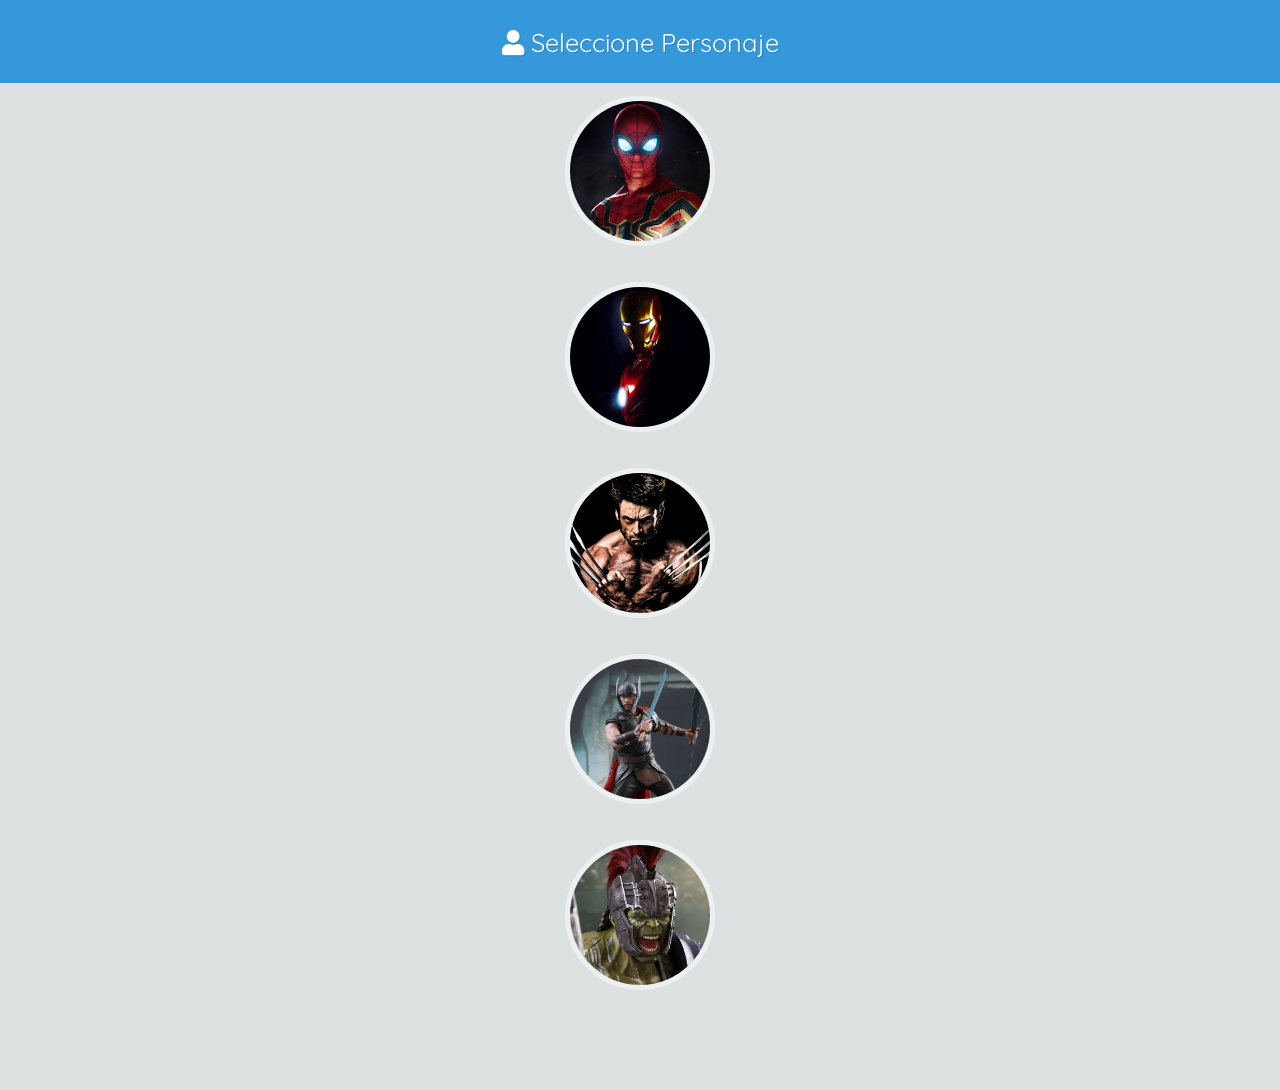
<file: index.html>
<!DOCTYPE html>
<meta name="mobile-web-app-capable" content="yes">
<html lang="es">

<head>
    <meta charset="UTF-8">
    <meta name="viewport" content="width=device-width, initial-scale=1.0, height=device-height, viewport-fit=cover">
    <meta http-equiv="X-UA-Compatible" content="ie=edge">
    <title>Chat de Superheroes</title>

    <link href='https://fonts.googleapis.com/css?family=Quicksand:300,400' rel='stylesheet' type='text/css'>
    <link href='https://fonts.googleapis.com/css?family=Lato:400,300' rel='stylesheet' type='text/css'>
    <link rel="stylesheet" href="https://use.fontawesome.com/releases/v5.3.1/css/all.css">

    <link rel="stylesheet" href="css/style.css">
    <link rel="stylesheet" href="css/animate.css">

    <link rel="shortcut icon" type="image/ico" href="img/favicon.ico" />

    <link rel="manifest" href="manifest.json">

    <!-- Android -->
    <meta name="theme-color" content="#2196f3">

    <!-- Configuracion PWA para iOS - Chat para superheroes -->
    <meta name="apple-mobile-web-app-capable" content="yes">
    <meta name="apple-mobile-web-app-status-bar-style" content="black-translucent">
    <meta name="apple-mobile-web-app-title" content="PWA Chat">
    <link rel="apple-touch-icon" href="img/icons/icon-192x192.png">
    <link rel="apple-touch-icon" sizes="152x152" href="img/icons/icon-152x152.png">
    <link rel="apple-touch-icon" sizes="180x180" href="img/icons/icon-192x192.png">
    <link rel="apple-touch-icon" sizes="167x167" href="img/icons/icon-152x152.png">

    <!-- iPhone X (1125px x 2436px) -->
    <link rel="apple-touch-startup-image"
        media="(device-width: 375px) and (device-height: 812px) and (-webkit-device-pixel-ratio: 3)"
        href="img/icons-ios/apple-launch-1125x2436.png">
    <!-- iPhone 8, 7, 6s, 6 (750px x 1334px) -->
    <link rel="apple-touch-startup-image"
        media="(device-width: 375px) and (device-height: 667px) and (-webkit-device-pixel-ratio: 2)"
        href="img/icons-ios/apple-launch-750x1334.png">
    <!-- iPhone 8 Plus, 7 Plus, 6s Plus, 6 Plus (1242px x 2208px) -->
    <link rel="apple-touch-startup-image"
        media="(device-width: 414px) and (device-height: 736px) and (-webkit-device-pixel-ratio: 3)"
        href="img/icons-ios/apple-launch-1242x2208.png">
    <!-- iPhone 5 (640px x 1136px) -->
    <link rel="apple-touch-startup-image"
        media="(device-width: 320px) and (device-height: 568px) and (-webkit-device-pixel-ratio: 2)"
        href="img/icons-ios/apple-launch-640x1136.png">

</head>

<body>
    <!-- Titulo -->
    <span class="first">
        <span id="salir-btn" class="fa fa-sign-out-alt out oculto animated fadeIn"></span>
        <span id="titulo">
            <i class="fa fa-user"></i>
            Seleccione Personaje
        </span>
        <span id="nuevo-btn" class="fa fa-pen-square new oculto animated fadeIn fast"></span>
    </span>
    <!-- Fin Titulo -->

    <!-- Modal -->
    <div id="modal" class="oculto">
        <img id="modal-avatar" src="img/avatars/spiderman.jpg">

        <span class="first">
            <span id="titulo-modal">Nuevo mensaje</span>
            <span id="cancel-btn" class="fa fa-times"></span>
        </span>


        <div class="nuevo-mensaje">
            <textarea id="txtMensaje" placeholder="Nuevo mensaje..." rows="5"></textarea>
        </div>


        <!-- boton de enviar -->

        <div id="post-btn" class="fab">
            <i class="fa fa-paper-plane"></i>
        </div>

        <div id="post-btn" class="fab-marker">
            <i class="fa fa-map-marker-alt"></i>
        </div>

        <div id="post-btn" class="fab-photo">
            <i class="fa fa-image"></i>
        </div>

    </div>
    <!-- Fin Modal -->


    <!-- Seleccion de personaje -->
    <div id="seleccion" class="seleccion animated fadeIn fast">

        <div>
            <img data-user="spiderman" src="img/avatars/spiderman.jpg" alt="spiderman" class="seleccion-avatar">
        </div>

        <div>
            <img data-user="ironman" src="img/avatars/ironman.jpg" alt="ironman" class="seleccion-avatar">
        </div>

        <div>
            <img data-user="wolverine" src="img/avatars/wolverine.jpg" alt="wolverine" class="seleccion-avatar">
        </div>

        <div>
            <img data-user="thor" src="img/avatars/thor.jpg" alt="thor" class="seleccion-avatar">
        </div>

        <div>
            <img data-user="hulk" src="img/avatars/hulk.jpg" alt="hulk" class="seleccion-avatar">
        </div>

    </div>

    <!-- FIN Seleccion de personaje -->

    <!-- Lista de mensajes -->
    <ul id="timeline" class="timeline oculto">

        <!-- Mensaje -->
        <li class="animated fadeIn fast">
            <div class="avatar">
                <img src="img/avatars/spiderman.jpg">
            </div>
            <div class="bubble-container">
                <div class="bubble">
                    <h3>@spiderman</h3>
                    <br />
                    La tía May, hizo unos panqueques en forma de ironman!
                </div>

                <div class="arrow"></div>
            </div>
        </li>
        <!-- Fin del mensaje -->

    </ul>
    <!-- Fin Lista de mensajes -->




    <script src="js/libs/jquery.js"></script>
    <script src="js/app.js"></script>

</body>

</html>
</file>
<file: css/style.css>
* {
    box-sizing: border-box;
    -moz-box-sizing: border-box;
    -webkit-box-sizing: border-box;
    font-family: 'Quicksand';
  }
  
  html, body {
    margin: 0px !important;
    color: #7f8c8d;
    font-size: 16px;
    background-color: #dde1e2; 
    width: 100%;


    overscroll-behavior-y: contain;
    -webkit-user-select: none;
    -webkit-tap-highlight-color: transparent;
    -webkit-touch-callout: none;
}

/* Personalizados */
.oculto {
  display: none !important;
}

.seleccion {
  margin-top: 6em;
  display: block;
  margin-bottom: 6em;
  text-align: center;
}

.seleccion div {
  margin-top: 2em;
}

.seleccion-avatar {
  width: 150px;
  -webkit-border-radius: 50%;
  -moz-border-radius: 50%;
  -ms-border-radius: 50%;
  -o-border-radius: 50%;
  border-radius: 50%;
  border: 5px solid #ecf0f1;
  position: relative; 
}

/* Modal */
#modal { 
  position: fixed;
  top: 1000px;
  height: 100%;
  width: 100%;
  background-color: #ecf0f1;
  z-index: 999;
  opacity: 0;
}



#modal-avatar {
  width: 50px;
  -webkit-border-radius: 50%;
  -moz-border-radius: 50%;
  -ms-border-radius: 50%;
  -o-border-radius: 50%;
  border-radius: 50%;
  border: 2px solid #ecf0f1;
  position: absolute;
  right: 15px;
  top: 20px;
  z-index: 99999;
}

.nuevo-mensaje {
  margin-top: 6em;
  padding-left: 5px;
  padding-right: 5px;
}

.nuevo-mensaje div{
  display: inline;
  float: left;
}

.div-img {
  width: 60px;
}

.div-mensaje {
  width: 100%;
}

#cancel-btn {
  position: absolute;
  left: 5%;
  z-index: 9999;
}

textarea {
  -webkit-box-sizing: border-box;
  -moz-box-sizing: border-box;
  box-sizing: border-box;
  
  font-size: 18px;
  padding: 10px;

  width: 100%;
  resize: none;
  outline: none !important;
  border-radius: 5px;
  border: 0px;
}

.fab {
  width: 70px;
  height: 70px;
  background-color: #3498db;
  border-radius: 50%;
  box-shadow: 0 2px 6px 0 #666;
  transition: all 0.1s ease-in-out;

  font-size: 30px;
  color: white;
  text-align: center;
  line-height: 70px;

  position: fixed;
  right: 20px;
  bottom: 50px;
}

.fab-marker {
  width: 50px;
  height: 50px;
  background-color: #00ac09;
  border-radius: 50%;
  box-shadow: 0 2px 6px 0 #666;
  transition: all 0.1s ease-in-out;

  font-size: 20px;
  color: white;
  text-align: center;
  line-height: 55px;

  position: fixed;
  left: 20px;
  bottom: 50px;
}

.fab-photo {
  width: 50px;
  height: 50px;
  background-color: #470494;
  border-radius: 50%;
  box-shadow: 0 2px 6px 0 #666;
  transition: all 0.1s ease-in-out;

  font-size: 20px;
  color: white;
  text-align: center;
  line-height: 55px;

  position: fixed;
  left: 80px;
  bottom: 50px;
}



  .bubble {
    width: 100%;
    padding: .5em 1em;
    line-height: 1.4em;
    padding: 20px;
    background-color: #ecf0f1;
    position: relative;
    -webkit-border-radius: 8px;
    -moz-border-radius: 8px;
    -ms-border-radius: 8px;
    -o-border-radius: 8px;
    border-radius: 8px;
    text-align: left;
    display: inline-block; 
  }
    .bubble:hover > .over-bubble {
      opacity: 1; 
    }
  
  .bubble-container {
    width: 75%;
    display: block;
    position: relative;
    padding-left: 20px;
    vertical-align: top;
    display: inline-block; }
  
  .arrow {
    content: '';
    display: block;
    position: absolute;
    left: 10px;
    top: 10%;
    height: 0;
    width: 0;
    border-top: 20px solid transparent;
    border-bottom: 20px solid transparent;
    border-right: 20px solid #ecf0f1; }
  
  .timeline {
    margin-top: 6em;
    width: 100%;
    display: block;
    list-style-type: none;
    background-color: #dde1e2;
    padding-bottom: 2em;
    padding-left: 0px;
    margin-bottom: 2em; 
  }
    .timeline li {
      display: flex;
      align-items: flex-start;
      justify-content: center;
      padding: 1em 0; 
    }
    .timeline li:nth-child(even) {
      background-color: #d3d7d8; 
    }
  
  .avatar {
    width: 18%;
    display: inline-block;
    vertical-align: top;
    position: relative;
    overflow: hidden;
    margin-left: 0%; 
  }

    .avatar img {
      width: 100%;
      -webkit-border-radius: 50%;
      -moz-border-radius: 50%;
      -ms-border-radius: 50%;
      -o-border-radius: 50%;
      border-radius: 50%;
      border: 5px solid #ecf0f1;
      position: relative; 
    }
    .avatar:hover > .hover {
      cursor: pointer;
      opacity: 1; }
  

  .first {
    width: 100%;
    display: block;
    position: fixed;
    z-index: 999;
    top: 0px;

    margin: auto;
    background-color: #3498db;
    text-shadow: #2084c7 1px 1px 0;
    padding: 1em 0 !important;
    color: white;
    text-align: center;
    /* margin-top: 1em; */
    font-family: "Lato";
    font-size: 1.6em;
}

/* Iphone X fix */
@media only screen 
and (device-width : 375px) 
and (device-height : 812px) 
and (-webkit-device-pixel-ratio : 3) {
  
    
    #titulo, #titulo-mensaje {
      position: relative;
      top: 10px;
    }

    #cancel-btn {
      top: 40px !important;
    }
    
    .new {
      top: 40px !important;
    }
    
    .out {
      top: 40px !important;
    }

}

  
  .icon-twitter {
    font-size: 1.5em; }
  
  .new {
    position: absolute;
    right: 5%; 
    top: 30px;
  }

  .out {
    position: absolute;
    left: 5%;
    top: 30px;
  }
  
  .over-bubble {
    line-height: 1.4em;
    padding-top: 10%;
    background-color: rgba(236, 240, 241, 0.8);
    position: relative;
    -webkit-border-radius: 8px;
    -moz-border-radius: 8px;
    -ms-border-radius: 8px;
    -o-border-radius: 8px;
    border-radius: 8px;
    text-align: center;
    display: inline-block;
    position: absolute !important;
    height: 100%;
    width: 100%;
    opacity: 0;
    top: 0;
    left: 0;
    z-index: 999;
    -webkit-transition-property: all;
    -moz-transition-property: all;
    -o-transition-property: all;
    transition-property: all;
    -webkit-transition-duration: 0.3s;
    -moz-transition-duration: 0.3s;
    -o-transition-duration: 0.3s;
    transition-duration: 0.3s;
    -webkit-transition-timing-function: ease-in;
    -moz-transition-timing-function: ease-in;
    -o-transition-timing-function: ease-in;
    transition-timing-function: ease-in;
    font-size: 2.8em;
    text-shadow: white 1px 1px 0; }
  
  .action {
    margin-right: .3em;
    -webkit-transition-property: all;
    -moz-transition-property: all;
    -o-transition-property: all;
    transition-property: all;
    -webkit-transition-duration: 0.2s;
    -moz-transition-duration: 0.2s;
    -o-transition-duration: 0.2s;
    transition-duration: 0.2s;
    -webkit-transition-timing-function: ease-in;
    -moz-transition-timing-function: ease-in;
    -o-transition-timing-function: ease-in;
    transition-timing-function: ease-in; }
  
  .icon-star {
    -webkit-transition-property: all;
    -moz-transition-property: all;
    -o-transition-property: all;
    transition-property: all;
    -webkit-transition-duration: 0.2s;
    -moz-transition-duration: 0.2s;
    -o-transition-duration: 0.2s;
    transition-duration: 0.2s;
    -webkit-transition-timing-function: ease;
    -moz-transition-timing-function: ease;
    -o-transition-timing-function: ease;
    transition-timing-function: ease; }
    .icon-star:hover {
      cursor: pointer;
      color: #f39c12; }
  
  .icon-retweet {
    -webkit-transition-property: all;
    -moz-transition-property: all;
    -o-transition-property: all;
    transition-property: all;
    -webkit-transition-duration: 0.2s;
    -moz-transition-duration: 0.2s;
    -o-transition-duration: 0.2s;
    transition-duration: 0.2s;
    -webkit-transition-timing-function: ease;
    -moz-transition-timing-function: ease;
    -o-transition-timing-function: ease;
    transition-timing-function: ease; }
    .icon-retweet:hover {
      cursor: pointer;
      color: #16a085; }
  
  .icon-mail-reply {
    -webkit-transition-property: all;
    -moz-transition-property: all;
    -o-transition-property: all;
    transition-property: all;
    -webkit-transition-duration: 0.2s;
    -moz-transition-duration: 0.2s;
    -o-transition-duration: 0.2s;
    transition-duration: 0.2s;
    -webkit-transition-timing-function: ease;
    -moz-transition-timing-function: ease;
    -o-transition-timing-function: ease;
    transition-timing-function: ease; }
    .icon-mail-reply:hover {
      cursor: pointer;
      color: #3498db; }
  
  h3 {
    font-size: 1.2em;
    font-weight: bold;
    font-family: 'Lato';
    display: inline-block;
    margin-top: .1em;
    margin-bottom: .2em;
    color: #95a5a6; 
}
  
  .retweet {
    position: absolute;
    opacity: 1;
    top: 0;
    right: 1em;
    display: block;
    background-color: #16a085;
    padding: 4px;
    -moz-border-radius-bottomleft: 5px;
    -webkit-border-bottom-left-radius: 5px;
    border-bottom-left-radius: 5px;
    -moz-border-radius-bottomright: 5px;
    -webkit-border-bottom-right-radius: 5px;
    border-bottom-right-radius: 5px; }
    .retweet .icon-retweet {
      color: white;
      margin: auto;
      width: 100%;
      display: block;
      font-size: 1.2em; }
  
.retweet div {
    color: white;
}
</file>
